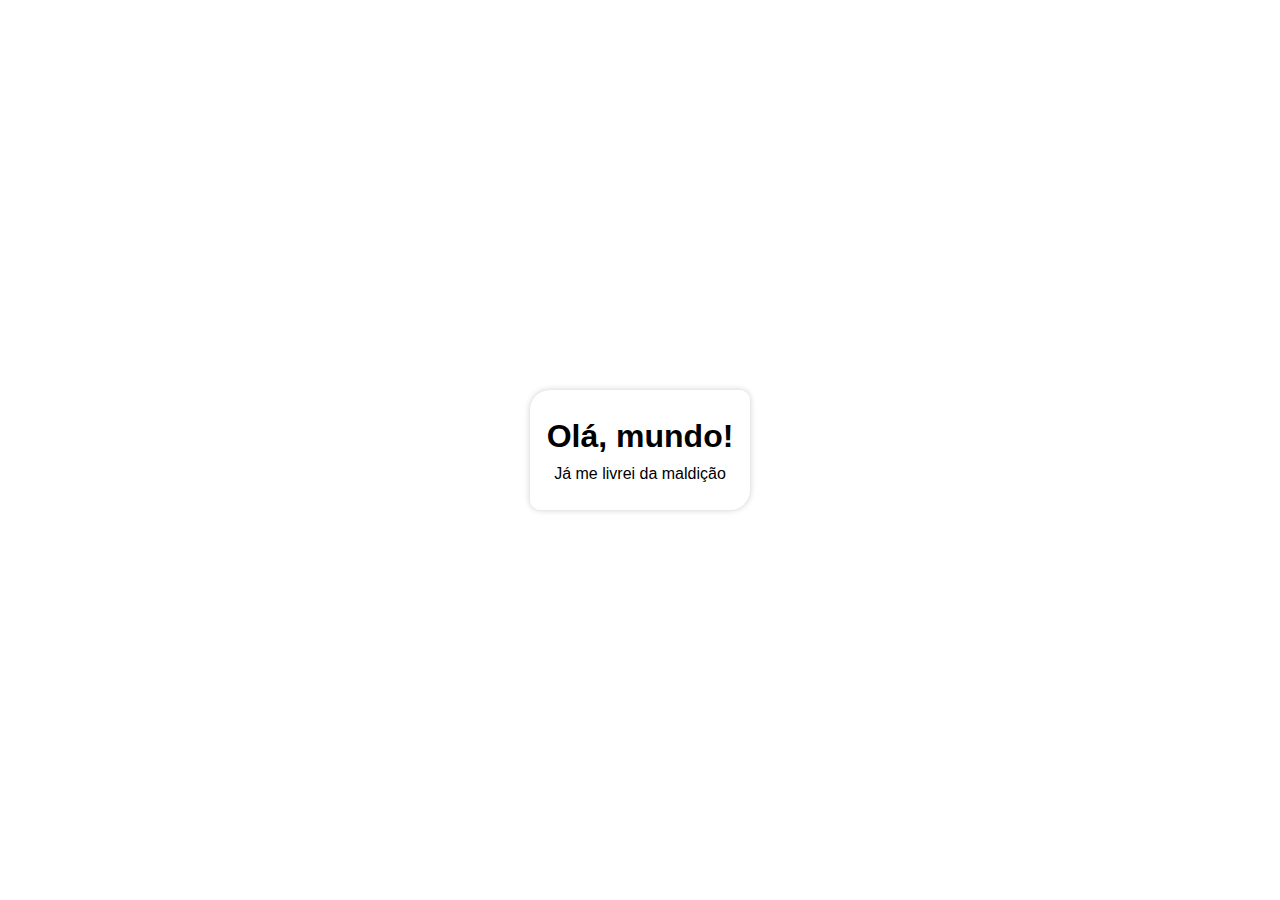
<file: exercicios/ex001/index.html>
<!DOCTYPE html>
<html lang="pt-br">
<head>
    <meta charset="UTF-8">
    <meta http-equiv="X-UA-Compatible" content="IE=edge">
    <meta name="viewport" content="width=device-width, initial-scale=1.0">
    <title>Meu primeiro programa...</title>
    <link rel="stylesheet" href="style.css">
</head>
<body>
    <div id="content">
        <h1>Olá, mundo!</h1>

        <p>Já me livrei da maldição</p>
    </div>
    <script>
        window.alert ('Minha primeira mensagem')
        window.confirm ('Está gostando de JS ?') //Janela com o botão "OK" e "Cancelar"
        window.prompt ('Qual é seu nome ?') //Vai perguntar o nome
    </script>
</body>
</html>
</file>
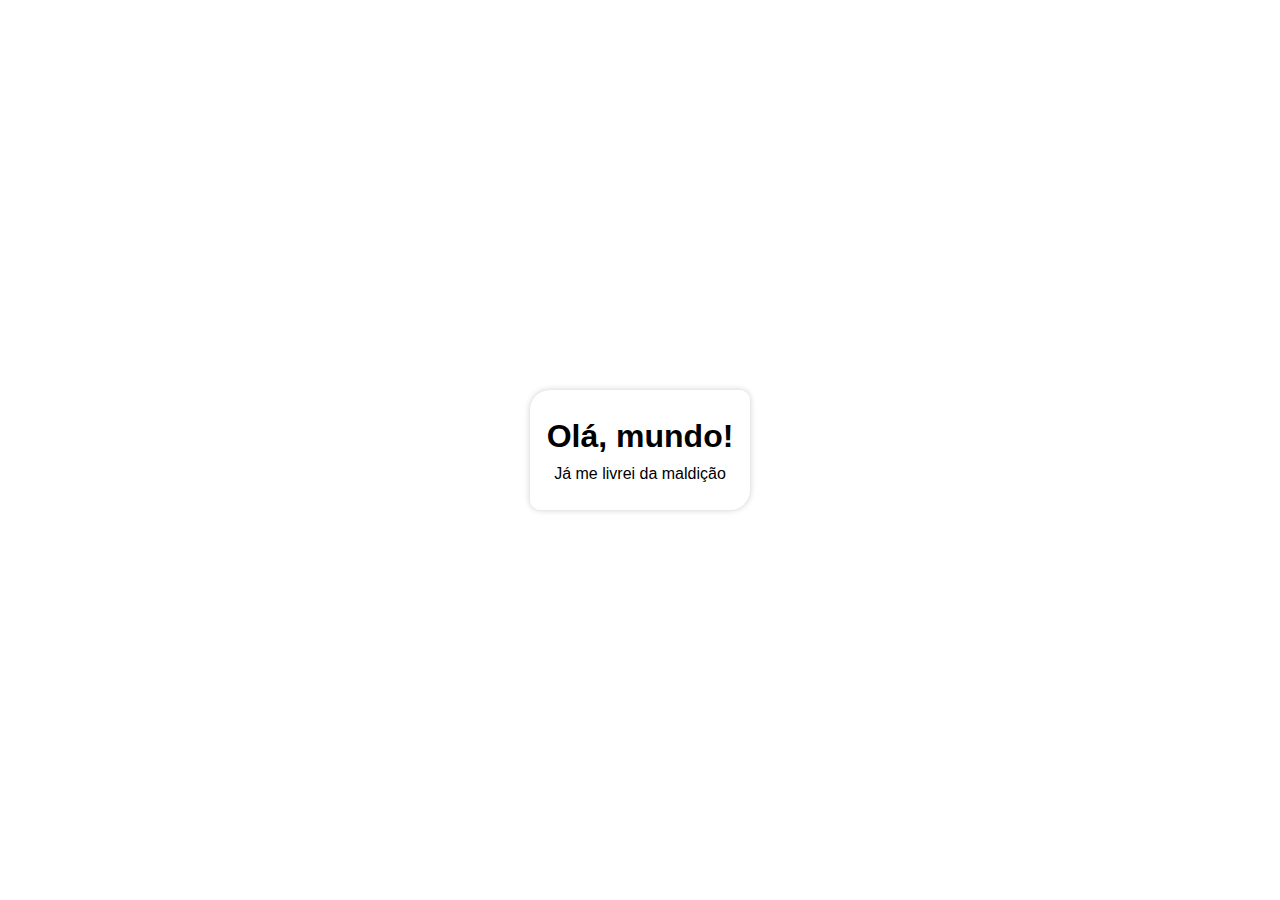
<file: exercicios/ex002/index.html>
<!DOCTYPE html>
<html lang="pt-br">
<head>
    <meta charset="UTF-8">
    <meta http-equiv="X-UA-Compatible" content="IE=edge">
    <meta name="viewport" content="width=device-width, initial-scale=1.0">
    <title>Meu primeiro programa...</title>
    <link rel="stylesheet" href="style.css">
</head>
<body>
    <div id="content">
        <h1>Olá, mundo!</h1>

        <p>Já me livrei da maldição</p>
    </div>
    <script>
        var nome = window.prompt ('Qual é seu nome ?') //Vai perguntar o nome
        window.alert ('É um grande prazer em te conhecer, ' + nome + '!') //Concatenação
    </script>
</body>
</html>
</file>
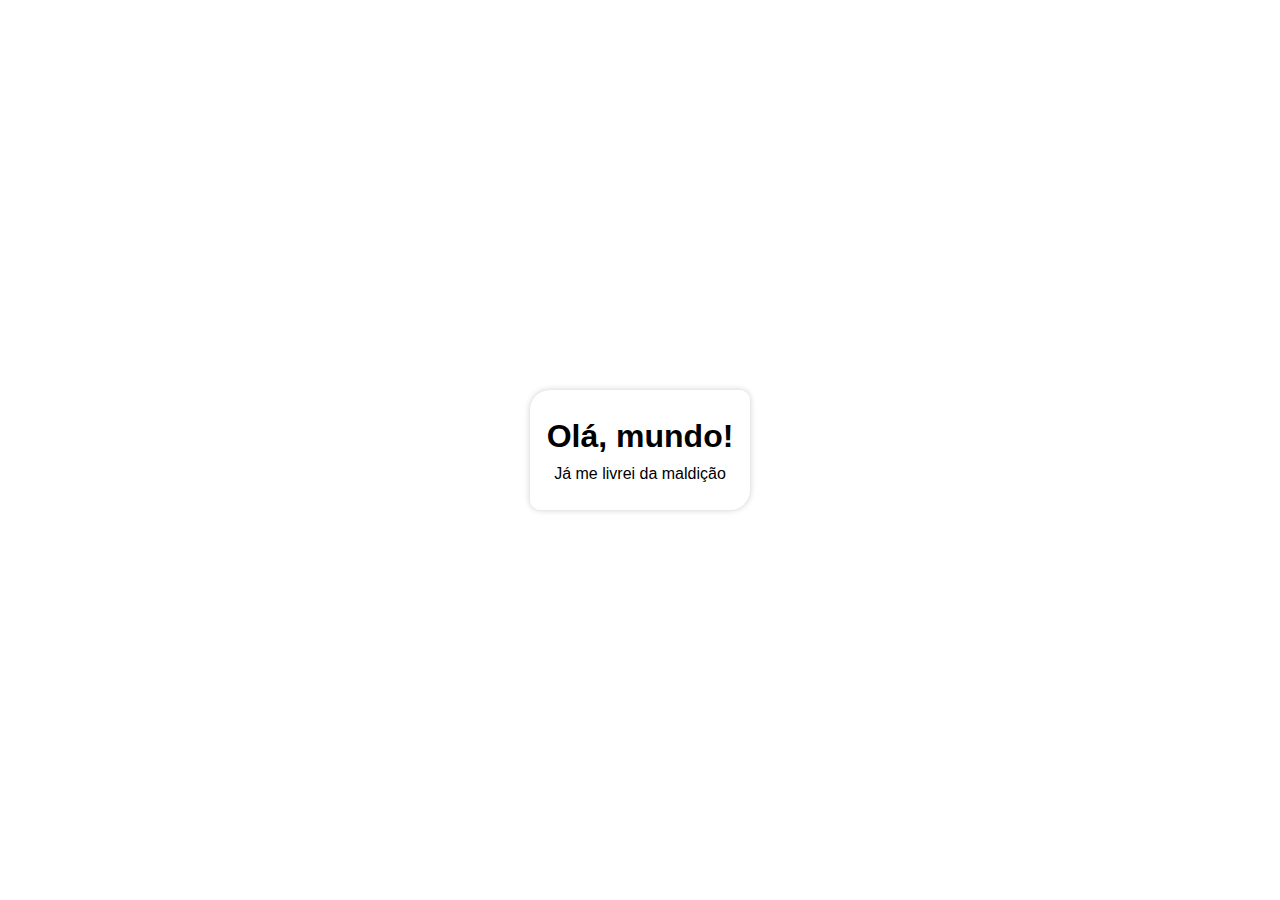
<file: exercicios/ex003/index.html>
<!DOCTYPE html>
<html lang="pt-br">
<head>
    <meta charset="UTF-8">
    <meta http-equiv="X-UA-Compatible" content="IE=edge">
    <meta name="viewport" content="width=device-width, initial-scale=1.0">
    <title>Meu primeiro programa...</title>
    <link rel="stylesheet" href="style.css">
</head>
<body>
    <div id="content">
        <h1>Olá, mundo!</h1>

        <p>Já me livrei da maldição</p>
    </div>
    <script>
        var n1 = Number(window.prompt ('Digite um número')) //string
        var n2 = Number(window.prompt ('Digite outro número')) //string
        var s = n1 + n2
        window.alert (`A soma entre ${n1} e ${n2} é igual a ${s}`) // Concatenação
        // (number + number) para adição
        // (string + string) para concatenação
    </script>
</body>
</html>
</file>
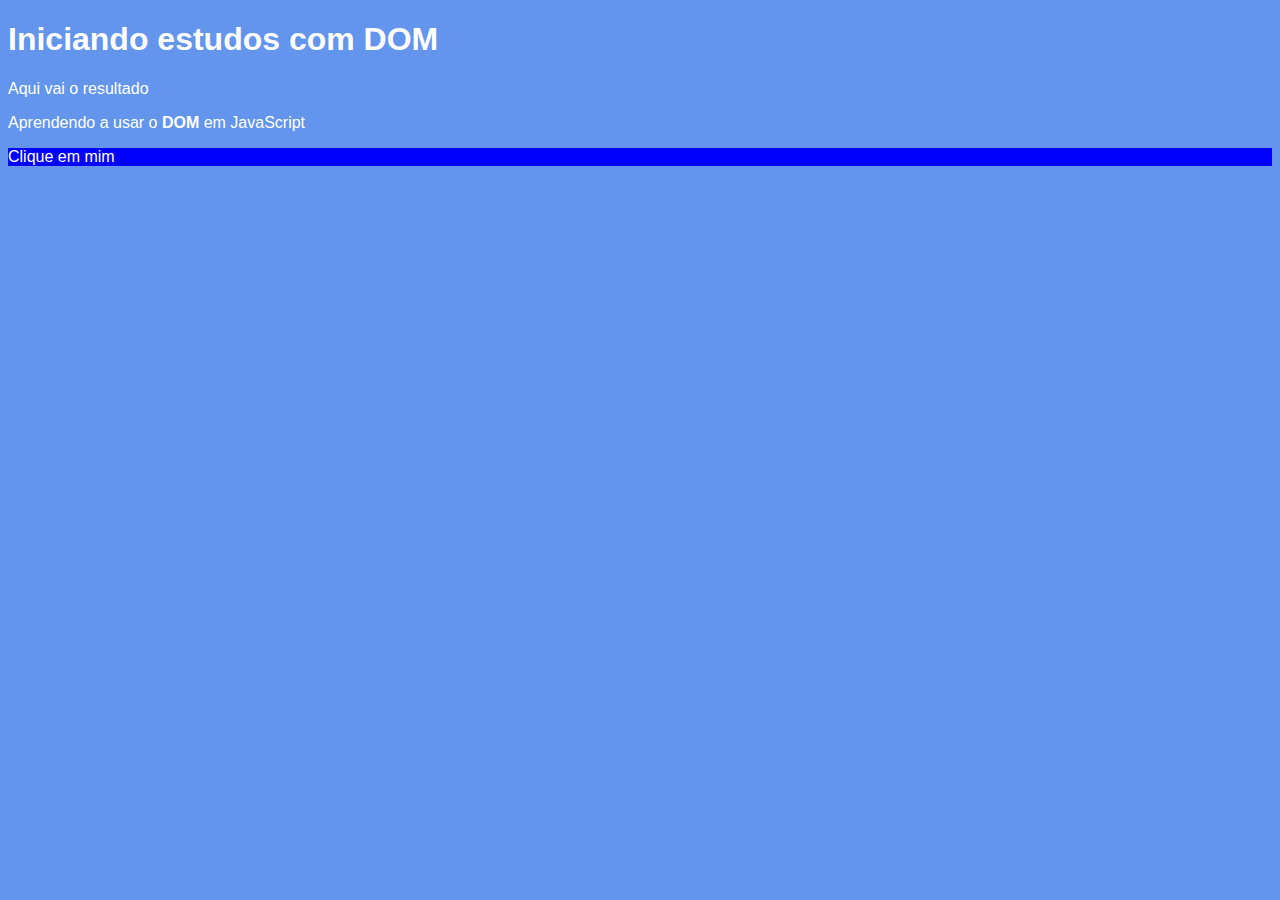
<file: exercicios/ex005/index.html>
<!DOCTYPE html>
<html lang="pt-br">
<head>
    <meta charset="UTF-8">
    <meta http-equiv="X-UA-Compatible" content="IE=edge">
    <meta name="viewport" content="width=device-width, initial-scale=1.0">
    <title>Primeiros passos com DOM</title>
    <style>
        body {
            font-family: Arial, Helvetica, sans-serif;
            background-color: cornflowerblue;
            color: white;
        }
    </style>
</head>
<body>
    <h1>Iniciando estudos com DOM</h1>
    <p>Aqui vai o resultado</p>
    <p>Aprendendo a usar o <strong>DOM</strong> em JavaScript</p>
    <div id="msg">Clique em mim</div>

    <script>
        /* var p1 = window.document.getElementsByTagName('p')[1]
        window.document.write(`Está escrito assim: ${p1.innerHTML}`)
        p1.style.color = 'blue'

        var d = window.document.getElementById('msg')
        d.style.backgroundColor = 'green'
        d.innerText = 'Estou aguardando...'

        var d = window.document.getElementsByName('msg')[0]
        d.innerText = 'Ah éé'

        var d = window.document.getElementsByClassName('msg')[0]
        d.innerText = 'Olá' */
        
        var d = window.document.querySelector('#msg')
        d.style.background = 'blue'
    </script>
</body>
</html>
</file>
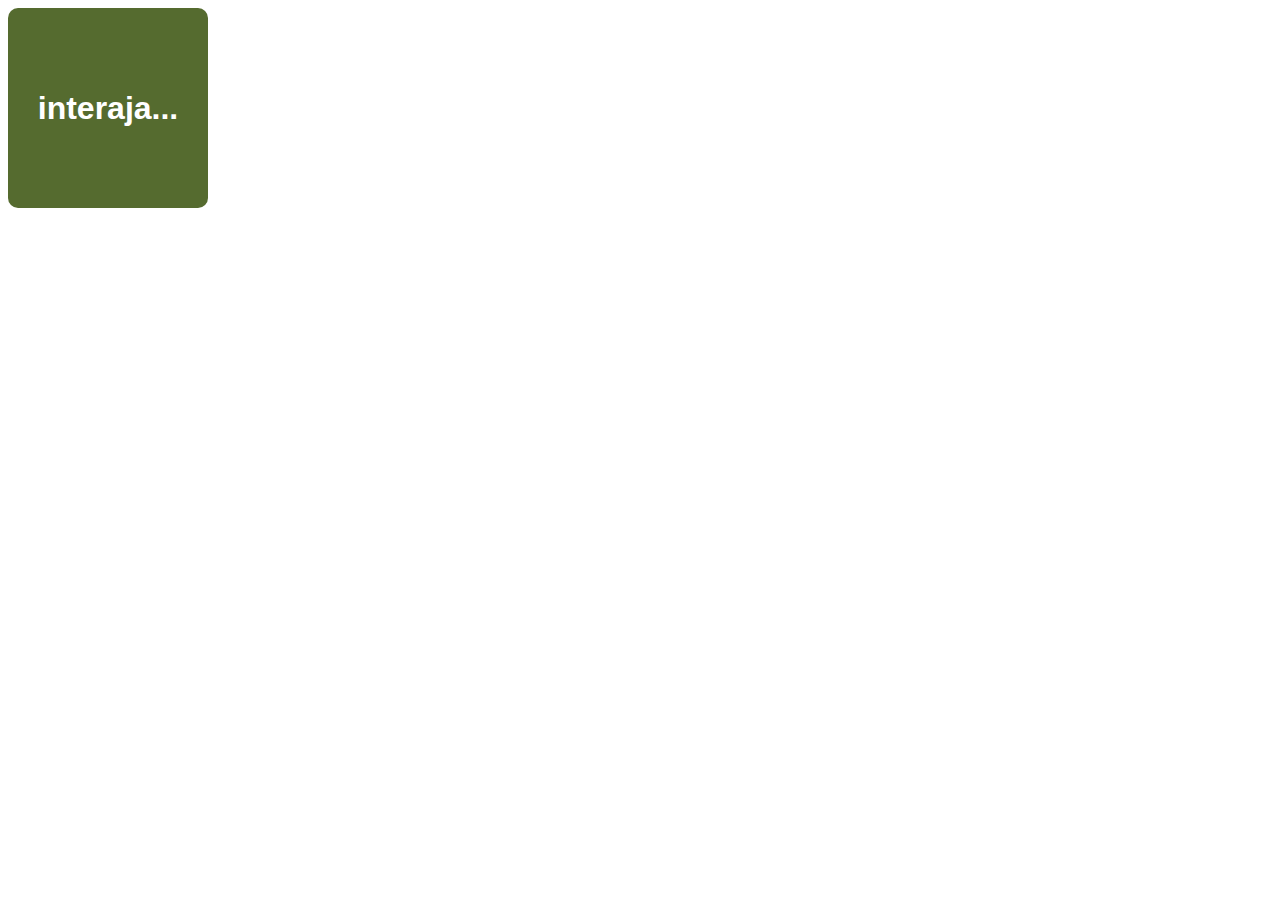
<file: exercicios/ex006/index.html>
<!DOCTYPE html>
<html lang="pt-br">
<head>
    <meta charset="UTF-8">
    <meta http-equiv="X-UA-Compatible" content="IE=edge">
    <meta name="viewport" content="width=device-width, initial-scale=1.0">
    <title>Eventos DOM</title>
    <style>
        #area {
            font: bold 2em Arial, Helvetica, sans-serif;
            color: white;
            display: flex;
            flex-direction: column;
            justify-content: center;
            align-items: center;
            background-color: darkolivegreen;
            height: 200px;
            width: 200px;
            border-radius: 10px;
            transition: 1s;
        }
    </style>
</head>
<body>
    <!--Dá para chamar a function pela tag usando por exemplo: onclick="clicar()" onmouseenter="entrar()" onmouseout="sair()"-->

    <div id="area">
        interaja...
    </div>

    <script>
        var ação = document.querySelector('#area')

        ação.addEventListener('click', clicar)
        ação.addEventListener('mouseenter', entrar)
        ação.addEventListener('mouseout', sair)

        function clicar() {
            ação.innerText = 'Clicou!'
            ação.style.backgroundColor = 'orange'
        }
        
        function entrar() {
            ação.innerText = 'Entrou!'
            ação.style.backgroundColor = 'blue'
        }

        function sair() {
            ação.innerText = 'Saiu'
            ação.style.backgroundColor = 'red'
        }
    </script>
</body>
</html>
</file>
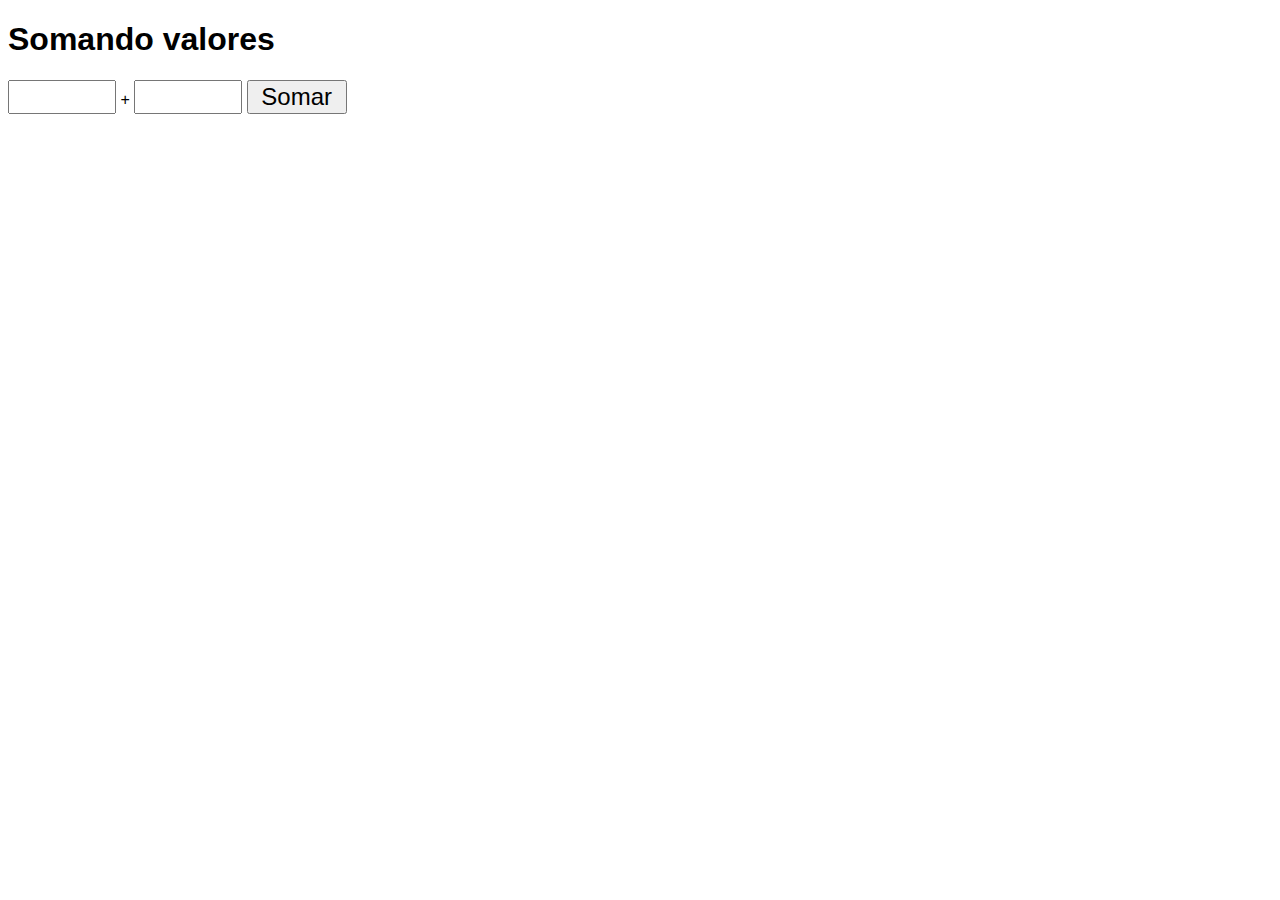
<file: exercicios/ex007/index.html>
<!DOCTYPE html>
<html lang="pt-br">
<head>
    <meta charset="UTF-8">
    <meta http-equiv="X-UA-Compatible" content="IE=edge">
    <meta name="viewport" content="width=device-width, initial-scale=1.0">
    <title>Somando números</title>
    <style>
        body {
            font-family: Arial, Helvetica, sans-serif;
        }

        input {
            font-size: 1.5em;
            width: 100px;
        }
    </style>
</head>
<body>
    <h1>Somando valores</h1>
    <input type="number" name="textn1" id="txtn1"> +
    <input type="number" name="texn2" id="txtn2">
    <input type="button" value="Somar" onclick="somar()">
    <p></p>
    
    <script>
        function somar() {
            var tn1 = document.getElementById('txtn1')
            var tn2 = document.getElementById('txtn2')
            var n1 = Number(tn1.value)
            var n2 = Number(tn2.value)
            var s = n1 + n2
            document.getElementsByTagName('p')[0].innerHTML = `A soma entre ${n1} e ${n2} é igual a <strong>${s}</strong>`
        }
    </script>
</body>
</html>
</file>
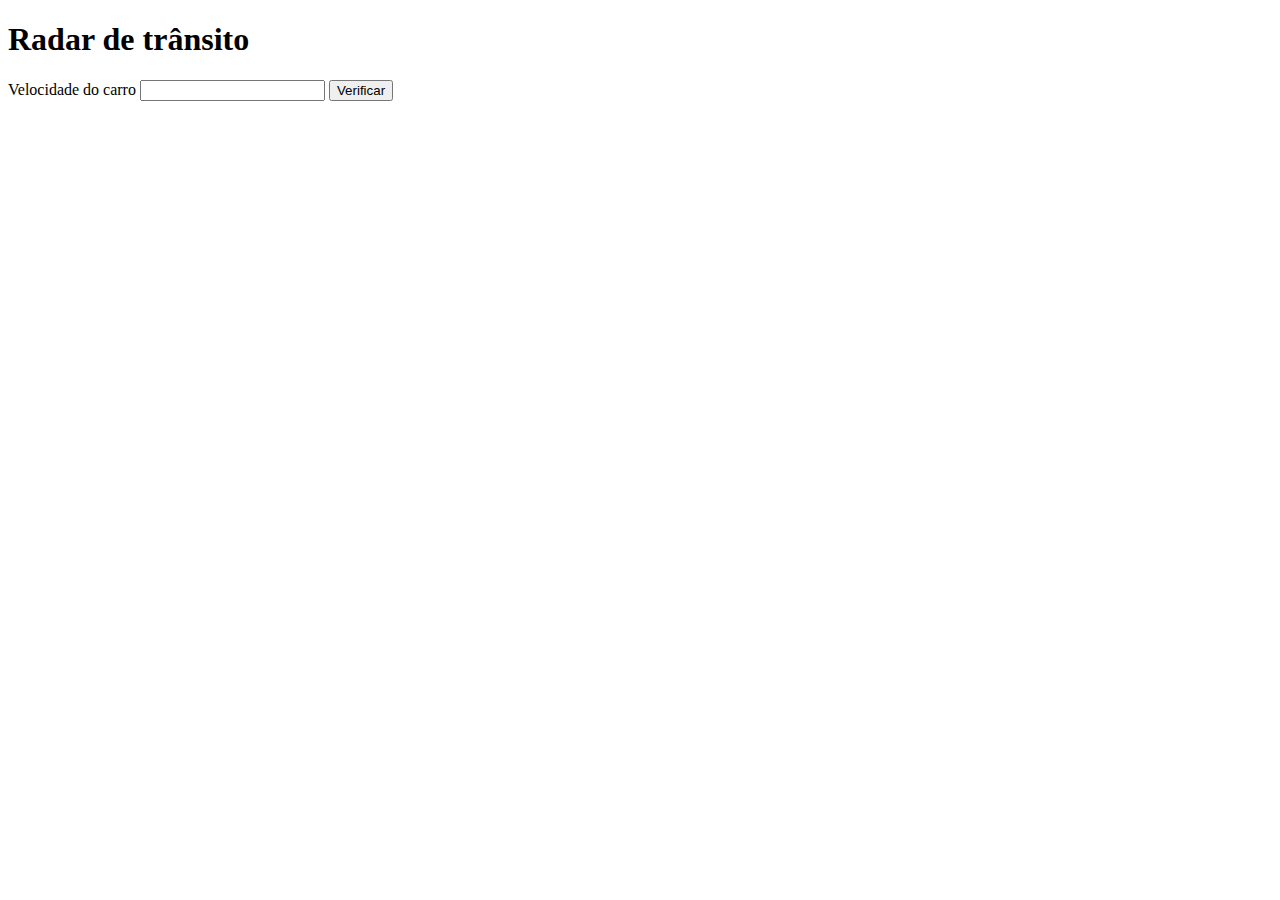
<file: exercicios/ex010/index.html>
<!DOCTYPE html>
<html lang="pt-br">
<head>
    <meta charset="UTF-8">
    <meta http-equiv="X-UA-Compatible" content="IE=edge">
    <meta name="viewport" content="width=device-width, initial-scale=1.0">
    <title>Radar de trânsito</title>
</head>
<body>
    <div id="caixa-radar">
        <h1>Radar de trânsito</h1>

        <label for="velocidade">Velocidade do carro</label>
        <input type="number" name="velocidade" id="velocidade">
        <input type="button" value="Verificar" id="verificar">

        <div id="resultado"></div>
    </div>

    <script>
        var button_verificar = document.querySelector('#verificar').addEventListener('click', verificar)

        function verificar() {
            var velocidade = Number(document.querySelector('#velocidade').value)
            var resultado = document.querySelector('#resultado')
            resultado.innerHTML = `<p>Sua velocidade atual é de ${velocidade}km/h</p>`

            if (velocidade > 80) {
                resultado.innerHTML += `<p>Você ultrapassou o limite de velocidade. <strong>MULTADO!</strong></p>`
            }

            resultado.innerHTML += `<p>Dirija sempre com cinto de segurança!</p>`
        }
    </script>
</body>
</html>
</file>
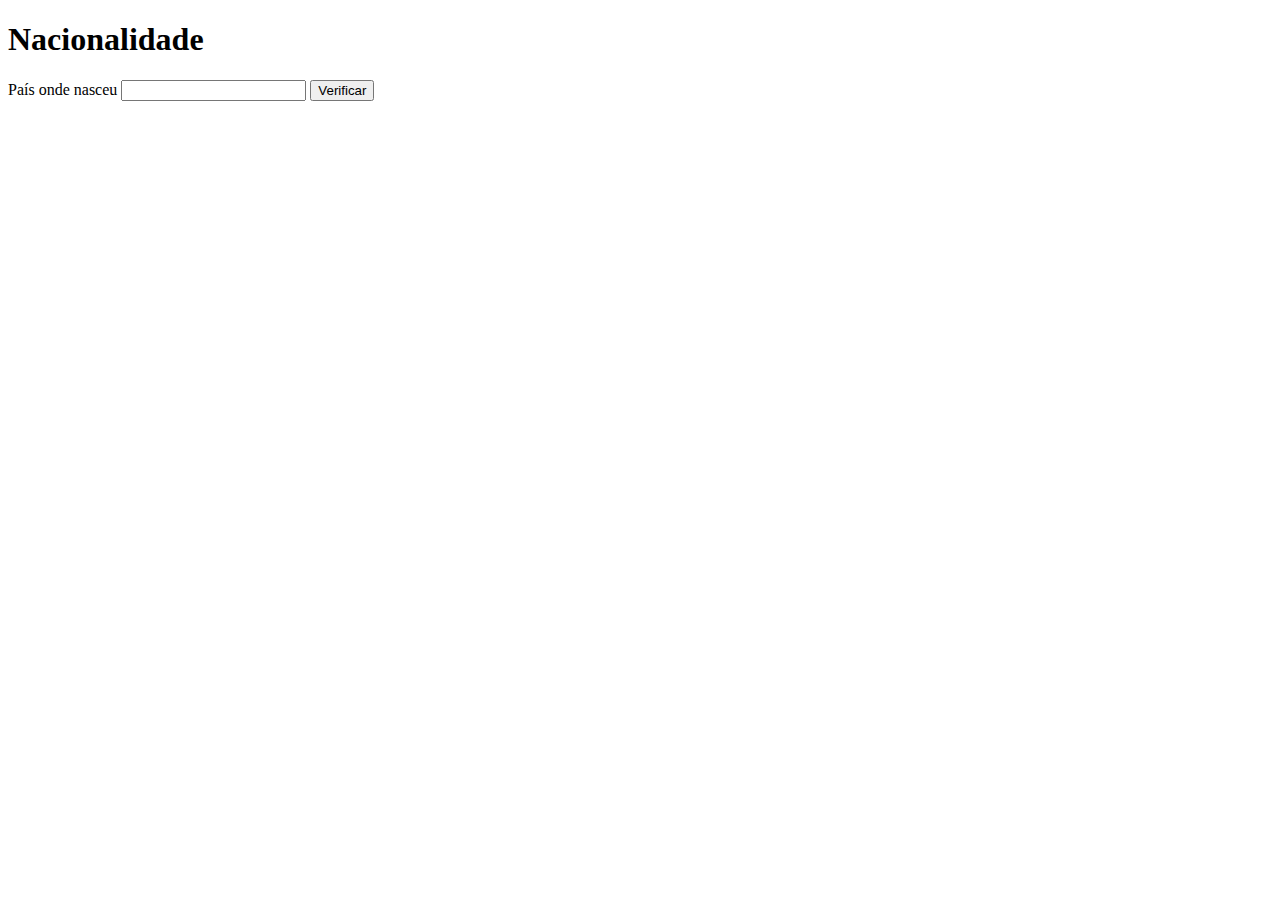
<file: exercicios/ex011/index.html>
<!DOCTYPE html>
<html lang="pt-br">
<head>
    <meta charset="UTF-8">
    <meta http-equiv="X-UA-Compatible" content="IE=edge">
    <meta name="viewport" content="width=device-width, initial-scale=1.0">
    <title>Nacionalidade</title>
</head>
<body>
    <div id="caixa-nacionalidade">
        <h1>Nacionalidade</h1>
        
        <label for="pais">País onde nasceu</label>
        <input type="text" name="pais" id="pais">
        <input type="button" value="Verificar" id="verificar">

        <div id="nacionalidade"></div>
    </div>

    <script>
        var botao_verificar = document.querySelector('#verificar')
        botao_verificar.addEventListener('click', verificar)

        function verificar() {
            var pais = document.querySelector('#pais').value
            var nacionalidade = document.querySelector('#nacionalidade')

            if (pais.toLowerCase() == 'brasil') {
                nacionalidade.innerHTML = `<p>Você é <strong>brasileiro</strong></p>`
            } else {
                nacionalidade.innerHTML = `<p>Você é <strong>estrangeiro</strong></p>`
            }
        }
    </script>
</body>
</html>
</file>
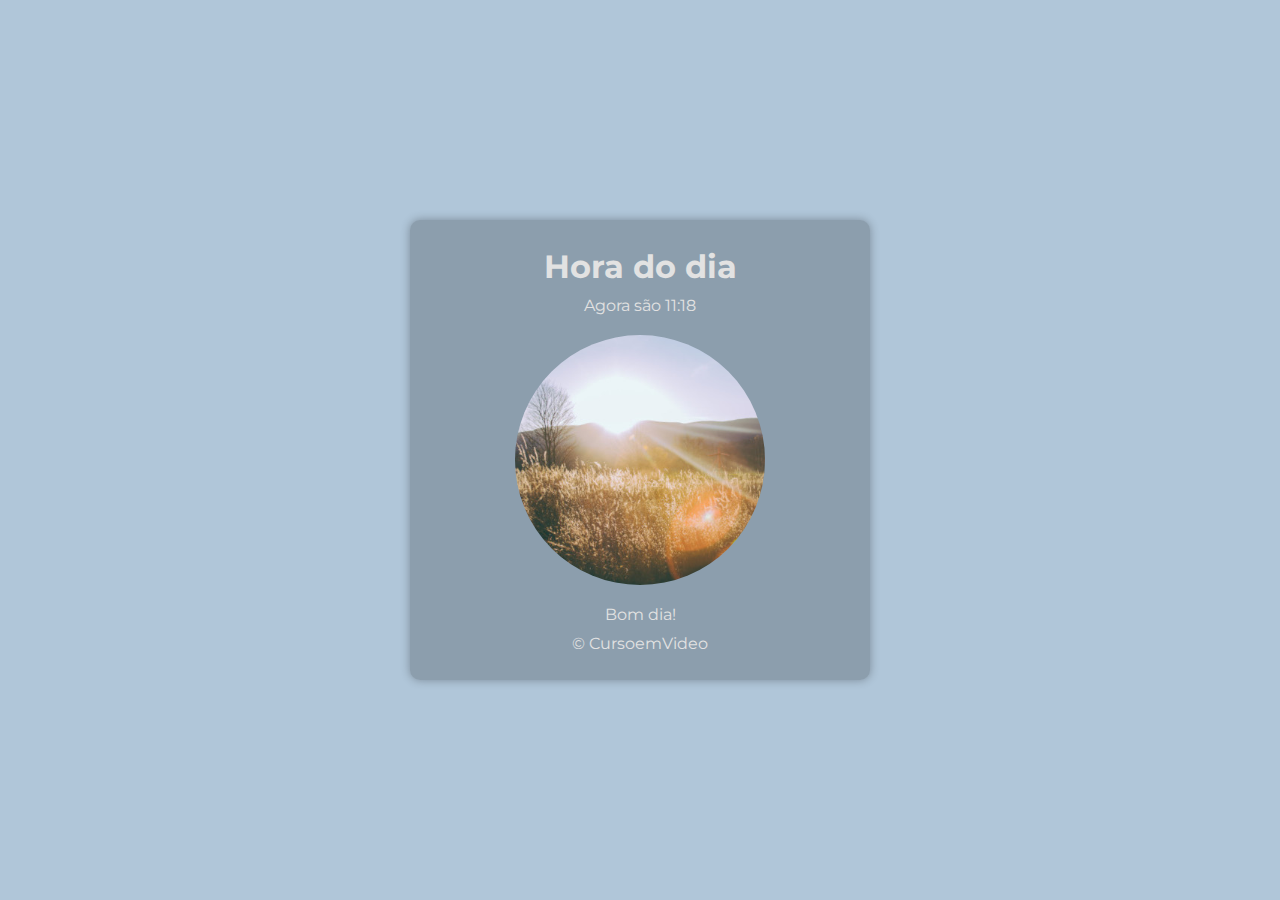
<file: exercicios/ex015/index.html>
<!DOCTYPE html>
<html lang="pt-br">
<head>
    <meta charset="UTF-8">
    <meta http-equiv="X-UA-Compatible" content="IE=edge">
    <meta name="viewport" content="width=device-width, initial-scale=1.0">
    <title>Relógio</title>
    <link rel="stylesheet" href="style.css">
</head>
<body onload="carregar()">
    <div id="caixa-relogio">
        <h1>Hora do dia</h1>

        <div id="horario"></div>

        <p>&copy; CursoemVideo</p>
    </div>

    <script src="script.js"></script>
</body>
</html>
</file>
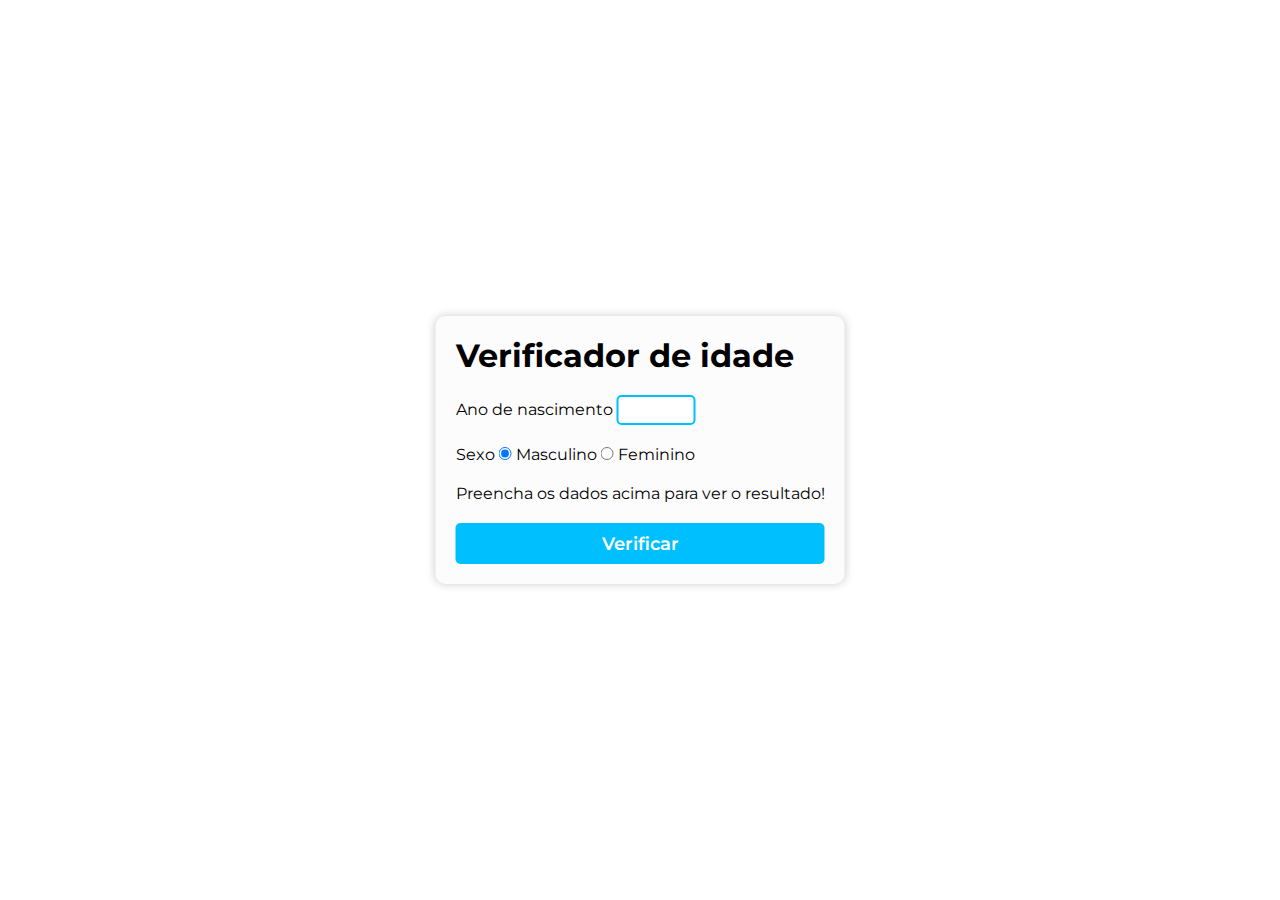
<file: exercicios/ex016/index.html>
<!DOCTYPE html>
<html lang="pt-br">
<head>
    <meta charset="UTF-8">
    <meta http-equiv="X-UA-Compatible" content="IE=edge">
    <meta name="viewport" content="width=device-width, initial-scale=1.0">
    <title>Verificador de idade</title>
    <link rel="stylesheet" href="style.css">
</head>
<body>
    <div id="verificador-idade">
        <h1>Verificador de idade</h1>

        <div>
            <label for="ano-nascimento">Ano de nascimento</label>
            <input type="number" min="1900" max="2021" id="ano-nascimento">
        </div>

        <div>
            <label for="sexo">Sexo</label>
            <input type="radio" name="sexo" value="masculino" id="masculino" checked>
            <label for="masculino">Masculino</label>
            <input type="radio" name="sexo" value="feminino" id="feminino">
            <label for="feminino">Feminino</label>
        </div>

        <div id="resultado">
            Preencha os dados acima para ver o resultado!
        </div>

        <input type="button" value="Verificar" id="verificar">
    </div>

    <script src="script.js"></script>
</body>
</html>
</file>
<file: exercicios/ex001/style.css>
@charset "UTF-8";

* {margin: 0; padding: 0;} 

body {font-family: Arial, Helvetica, sans-serif; background-color: #ffffff;}

#content {
    display: flex;
    flex-direction: column;
    justify-content: center;
    align-items: center;
    gap: 10px;
    position: absolute;
    top: 50%;
    left: 50%;
    transform: translate(-50%, -50%);
    background-color: #ffffff;
    height: 100px;
    width: 200px;
    padding: 10px;
    border-radius: 20px 10px;
    box-shadow: 0 0 6px rgba(0, 0, 0, 0.200);
}
</file>
<file: exercicios/ex002/style.css>
@charset "UTF-8";

* {margin: 0; padding: 0;} 

body {font-family: Arial, Helvetica, sans-serif; background-color: #ffffff;}

#content {
    display: flex;
    flex-direction: column;
    justify-content: center;
    align-items: center;
    gap: 10px;
    position: absolute;
    top: 50%;
    left: 50%;
    transform: translate(-50%, -50%);
    background-color: #ffffff;
    height: 100px;
    width: 200px;
    padding: 10px;
    border-radius: 20px 10px;
    box-shadow: 0 0 6px rgba(0, 0, 0, 0.200);
}
</file>
<file: exercicios/ex003/style.css>
@charset "UTF-8";

* {margin: 0; padding: 0;} 

body {font-family: Arial, Helvetica, sans-serif; background-color: #ffffff;}

#content {
    display: flex;
    flex-direction: column;
    justify-content: center;
    align-items: center;
    gap: 10px;
    position: absolute;
    top: 50%;
    left: 50%;
    transform: translate(-50%, -50%);
    background-color: #ffffff;
    height: 100px;
    width: 200px;
    padding: 10px;
    border-radius: 20px 10px;
    box-shadow: 0 0 6px rgba(0, 0, 0, 0.200);
}
</file>
<file: exercicios/ex015/style.css>
@charset "UTF-8";

@import url('https://fonts.googleapis.com/css2?family=Montserrat:ital,wght@0,100;0,200;0,300;0,400;0,500;0,600;0,700;0,800;0,900;1,100;1,200;1,300;1,400;1,500;1,600;1,700;1,800;1,900&display=swap');

:root {
    --fonte-padrao: 'Montserrat', sans-serif;
}

* {
    font-family: var(--fonte-padrao);
    margin: 0;
    padding: 0;
}

body {background-color: #ffffff; transition: 1s;}

#caixa-relogio {
    display: flex;
    flex-direction: column;
    justify-content: center;
    align-items: center;
    gap: 10px;
    position: absolute;
    top: 50%;
    left: 50%;
    transform: translate(-50%, -50%);
    height: 400px;
    width: 400px;
    padding: 30px;
    border-radius: 10px;
    box-shadow: 0 0 10px rgba(0, 0, 0, 0.300);
}

#horario {
    display: flex;
    flex-direction: column;
    justify-content: center;
    align-items: center;
    gap: 20px;
}

img {
    height: 250px;
    width: 250px;
    border-radius: 50%;
}
</file>
<file: exercicios/ex016/style.css>
@charset "UTF-8";

@import url('https://fonts.googleapis.com/css2?family=Montserrat:ital,wght@0,100;0,200;0,300;0,400;0,500;0,600;0,700;0,800;0,900;1,100;1,200;1,300;1,400;1,500;1,600;1,700;1,800;1,900&display=swap');

* {
    font-family: 'Montserrat', sans-serif;
    margin: 0px;
    padding: 0px;
}

body {background-color: #ffffff;}

#verificador-idade {
    display: flex;
    flex-direction: column;
    justify-content: center;
    gap: 20px;
    position: absolute;
    top: 50%;
    left: 50%;
    transform: translate(-50%, -50%);
    background-color: #fcfcfc;
    padding: 20px;
    border-radius: 10px;
    box-shadow: 0 0 10px rgba(0, 0, 0, 0.200);
}

#ano-nascimento {
    padding: 5px;
    border-radius: 5px;
    border: 2px solid deepskyblue;
    outline: none;
}

#resultado {
    display: flex;
    flex-direction: column;
    gap: 20px;
}

#resultado img {
    height: 250px;
    width: 250px;
    margin: auto;
    border-radius: 50%;
}

#verificar {
    font-size: 1.1em;
    font-weight: 600;
    color: #ffffff;
    background-color: deepskyblue;
    padding: 10px;
    border-radius: 5px;
    border: none;
    cursor: pointer;
    transition: 0.5s;
}

#verificar:hover {
    background-color: rgb(0, 184, 245);
}
</file>
